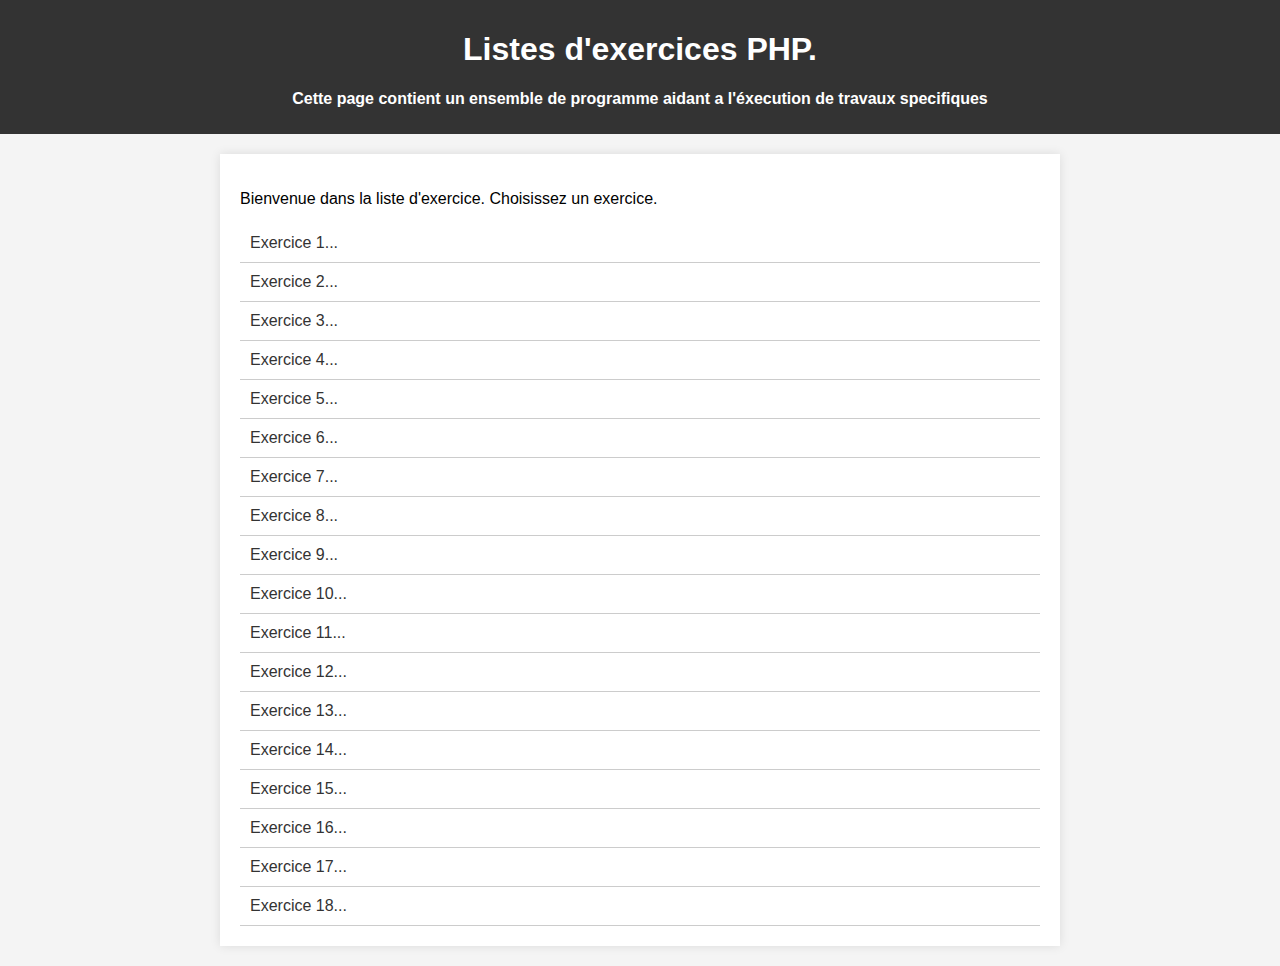
<file: index.html>
<!DOCTYPE html>
<html lang="fr">
<head>
    <meta charset="UTF-8">
    <meta name="viewport" content="width=device-width, initial-scale=1.0">
    <title>Devoir php</title>
    <link rel="stylesheet" href="styles.css">
</head>
<body>
    <header>
            <h1>Listes d'exercices PHP.</h1>
            <p><strong>Cette page contient un ensemble de programme aidant a l'éxecution de travaux specifiques</strong></p>
    </header>
    <section>
        <p>Bienvenue dans la liste d'exercice. Choisissez un exercice.</p>
        <dl>
            <li>
                <a href="exercice1.html">Exercice 1...</a>
                <a href="exercice2.php">Exercice 2...</a>
                <a href="exercice3.php">Exercice 3...</a>
                <a href="exercice4.html">Exercice 4...</a>
                <a href="exercice5.html">Exercice 5...</a>
                <a href="exercice6.html">Exercice 6...</a>
                <a href="exercice7.html">Exercice 7...</a>
                <a href="exercice8.php">Exercice 8...</a>
                <a href="exercice9.php">Exercice 9...</a>
                <a href="exercice10.php">Exercice 10...</a>
                <a href="exercice11.php">Exercice 11...</a>
                <a href="exercice12.html">Exercice 12...</a>
                <a href="exercice13.html">Exercice 13...</a>
                <a href="exercice14/index.html">Exercice 14...</a>
                <a href="exercice15.php">Exercice 15...</a>
                <a href="exercice16.php">Exercice 16...</a>
                <a href="exercice17.php">Exercice 17...</a>
                <a href="exercice18.php">Exercice 18...</a>
            </li>
        </dl>
    </section>

</body>
</html>
</file>
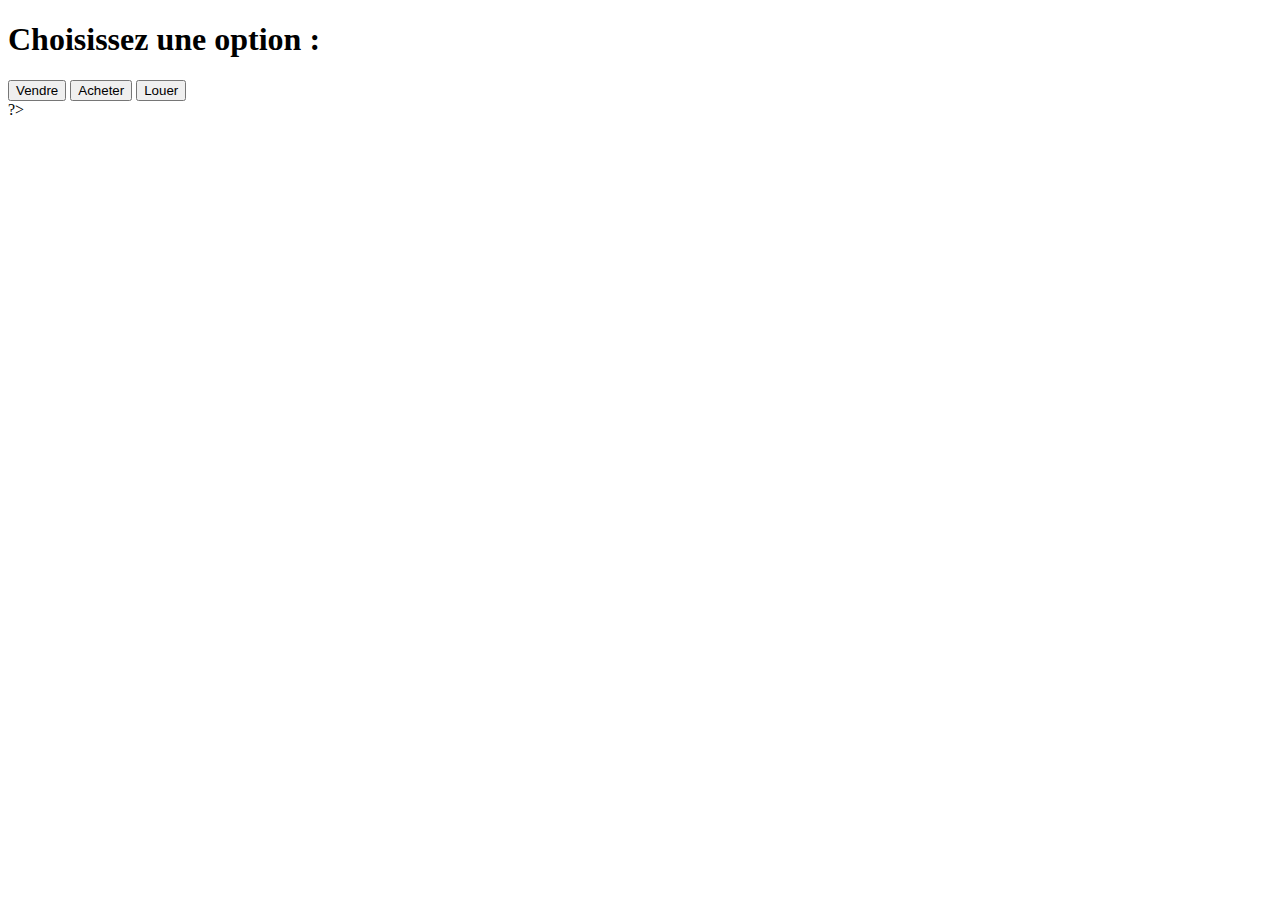
<file: exercice14/index.html>
<!DOCTYPE html>
<html lang="en">
<head>
    <meta charset="UTF-8">
    <meta name="viewport" content="width=device-width, initial-scale=1.0">
    <title>Agence Immobilière</title>
</head>
<body>

    <h1>Choisissez une option :</h1>

    <form action="traitement.php" method="post">
        <input type="submit" name="action" value="Vendre">
        <input type="submit" name="action" value="Acheter">
        <input type="submit" name="action" value="Louer">
    </form>
    
 

?>


</body>
</html>
</file>
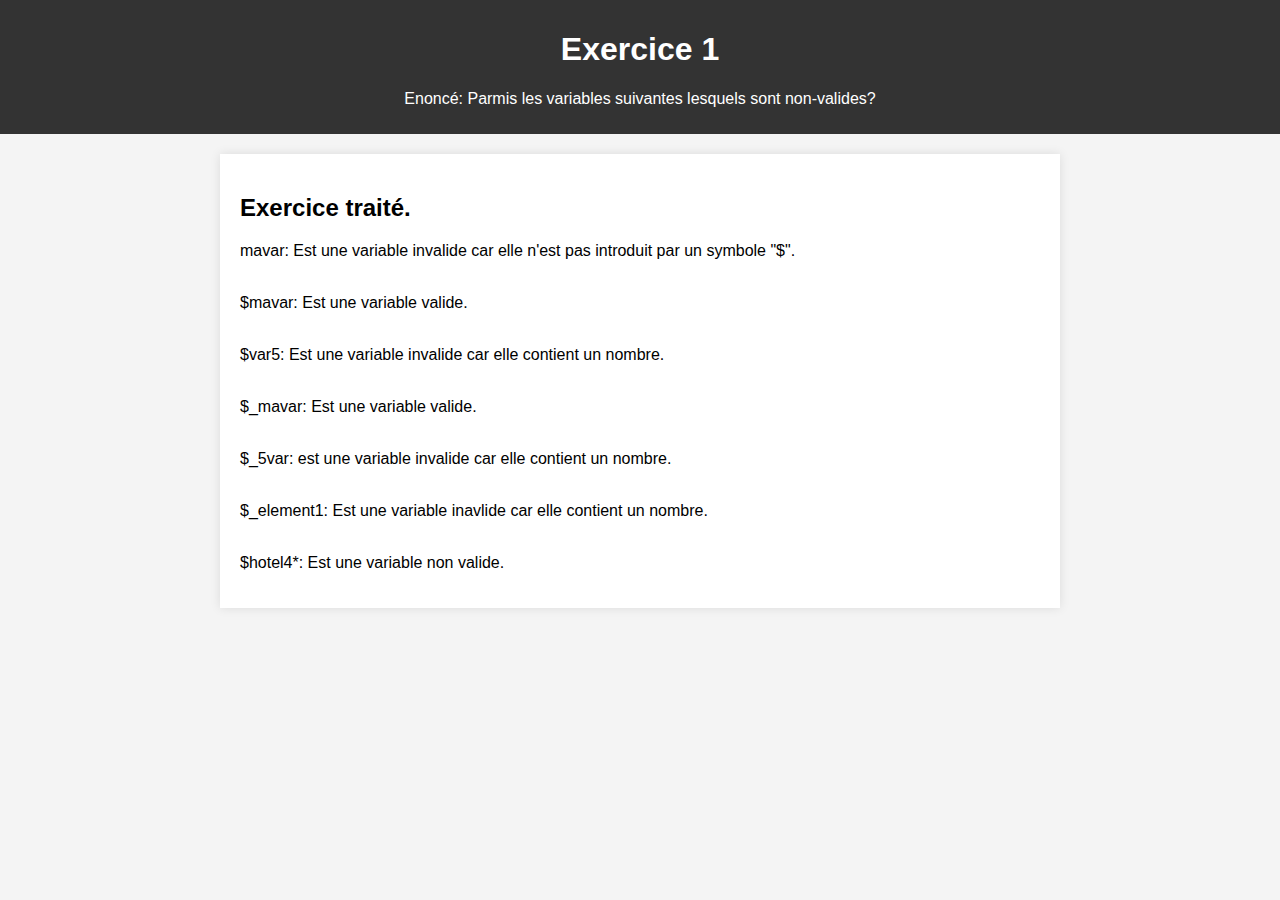
<file: exercice1.html>
<!DOCTYPE html>
<html lang="en">
<head>
    <meta charset="UTF-8">
    <meta name="viewport" content="width=, initial-scale=1.0">
    <title>Exercice 1:</title>
    <link rel="stylesheet" href="styles.css">
</head>
<body>
    <header>
        <H1>Exercice 1</H1>
        <p>Enoncé: Parmis les variables suivantes lesquels sont non-valides?</p>
    </header>
    <section>
        <H2>Exercice traité.</H2>
                <p>mavar: Est une variable invalide car elle n'est pas introduit par un symbole "$".</p>
                <p><br>$mavar: Est une variable valide.</p>
                <p><br>$var5: Est une variable invalide car elle contient un nombre.</p>
                <p><br>$_mavar: Est une variable valide.</p>
                <p><br>$_5var: est une variable invalide car elle contient un nombre.</p>
                <p><br>$_element1: Est une variable inavlide car elle contient un nombre.</p>
                <p><br>$hotel4*: Est une variable non valide.</p>
    </section>
    <footer>

    </footer>
</body>
</html>
</file>
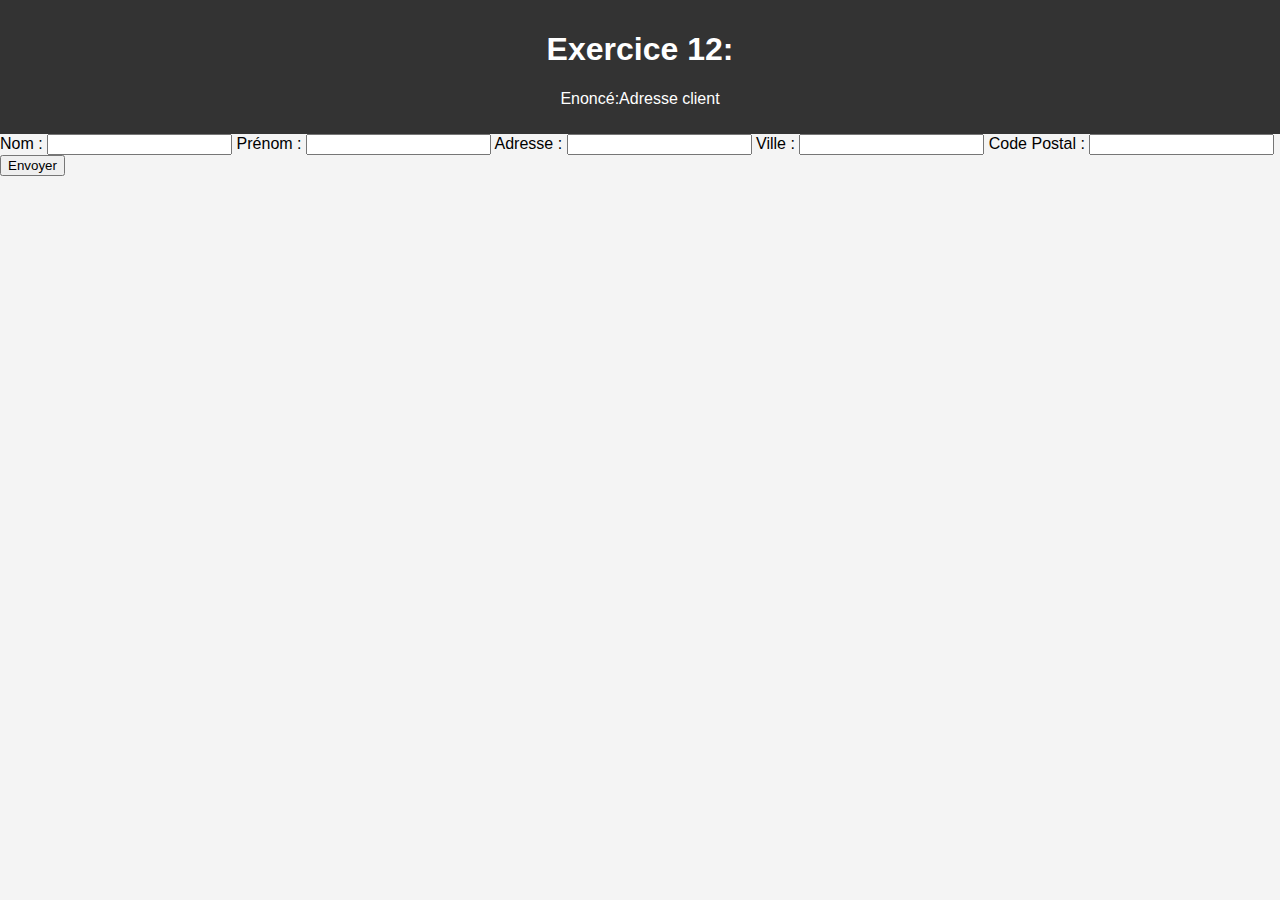
<file: exercice12.html>
<!DOCTYPE html>
<html lang="en">
<head>
    <meta charset="UTF-8">
    <meta name="viewport" content="width=device-width, initial-scale=1.0">
    <title>Formulaire Client</title>
    <link rel="stylesheet" href="styles.css">
</head>
<body>

<header>
    <h1>Exercice 12:</h1>
    <p>Enoncé:Adresse client</p>
</header>

<form action="traitement12.php" method="post">
    <label for="nom">Nom :</label>
    <input type="text" name="nom" id="nom" required>

    <label for="prenom">Prénom :</label>
    <input type="text" name="prenom" id="prenom" required>

    <label for="adresse">Adresse :</label>
    <input type="text" name="adresse" id="adresse" required>

    <label for="ville">Ville :</label>
    <input type="text" name="ville" id="ville" required>

    <label for="code_postal">Code Postal :</label>
    <input type="text" name="code_postal" id="code_postal" required>

    <input type="submit" value="Envoyer">
</form>

</body>
</html>
</file>
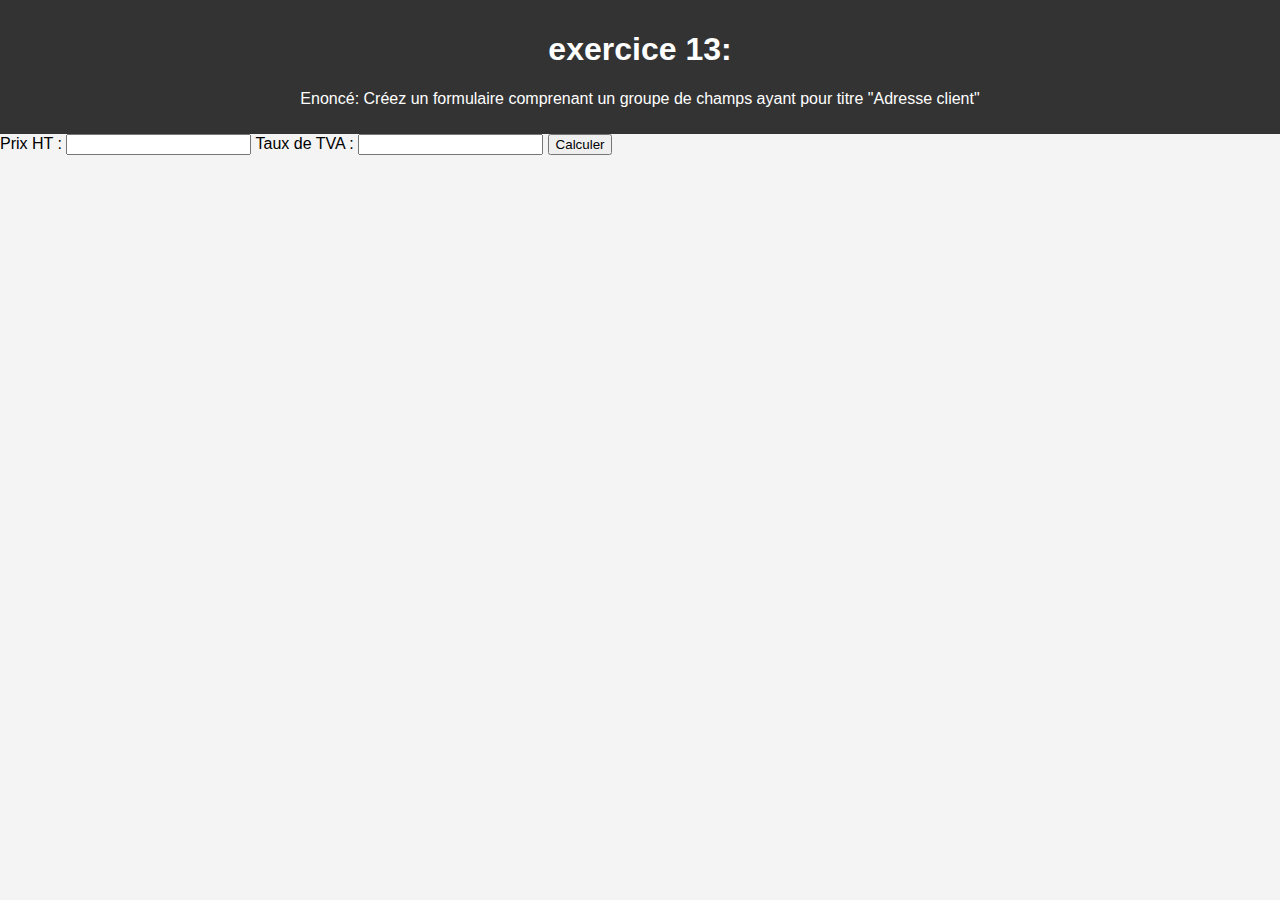
<file: exercice13.html>
<!DOCTYPE html>
<html lang="en">
<head>
    <meta charset="UTF-8">
    <meta name="viewport" content="width=device-width, initial-scale=1.0">
    <title>Calcul TVA</title>
    <link rel="stylesheet" href="styles.css">
</head>
<body>

<header>
    <h1>exercice 13:</h1>
    <p>Enoncé: Créez un formulaire comprenant un groupe de champs ayant pour titre "Adresse 
        client"</p>
</header>

<form action="traitement13.php" method="post">
    <label for="prix_ht">Prix HT :</label>
    <input type="text" name="prix_ht" id="prix_ht" required>

    <label for="taux_tva">Taux de TVA :</label>
    <input type="text" name="taux_tva" id="taux_tva"  required>

    <input type="submit" value="Calculer">
</form>

</body>
</html>
</file>
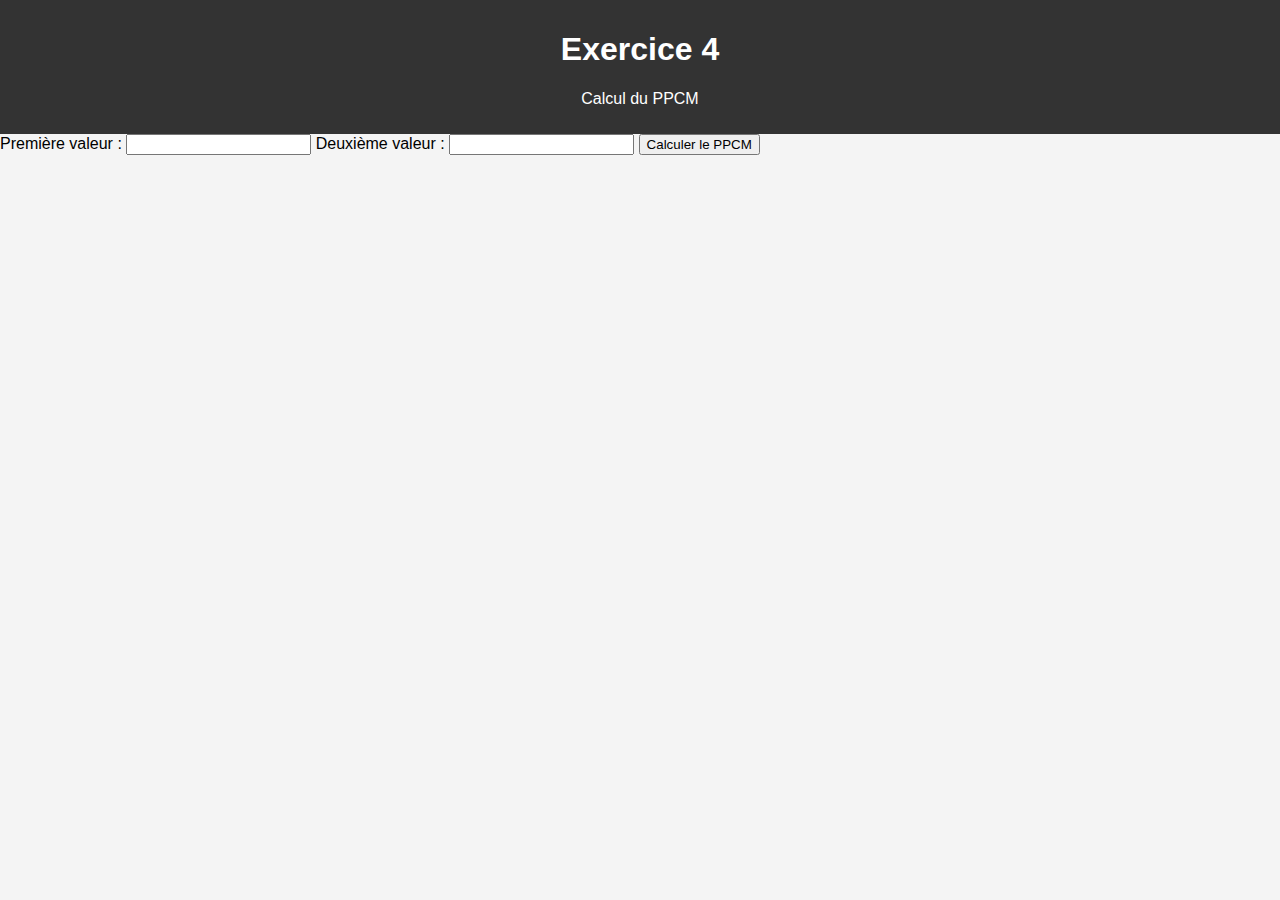
<file: exercice4.html>
<!DOCTYPE html>
<html lang="en">
<head>
    <meta charset="UTF-8">
    <meta name="viewport" content="width=device-width, initial-scale=1.0">
    <title>Calcul du PPCM</title>
    <link rel="stylesheet" href="styles.css">
</head>
<body>
    <header>
        <h1>Exercice 4</h1>
        <p>Calcul du PPCM</p>
    </header>

    <form action="traitement4.php" method="post">
        <label for="valeur1">Première valeur :</label>
        <input type="number" name="valeur1" id="valeur1" required>

        <label for="valeur2">Deuxième valeur :</label>
        <input type="number" name="valeur2" id="valeur2" required>

        <input type="submit" value="Calculer le PPCM">
    </form>
</body>
</html>
</file>
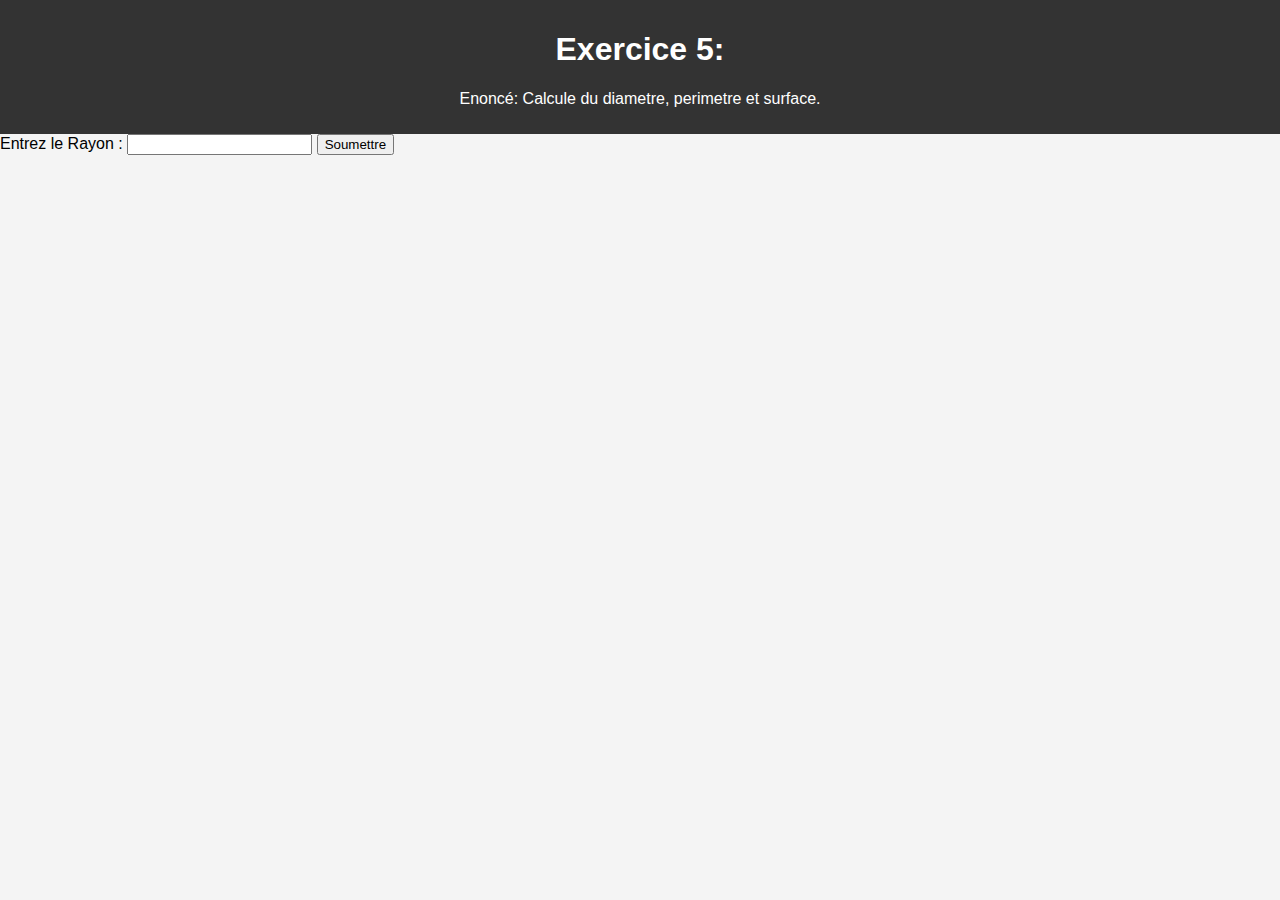
<file: exercice5.html>
<!DOCTYPE html>
<html lang="en">
<head>
    <meta charset="UTF-8">
    <meta name="viewport" content="width=device-width, initial-scale=1.0">
    <title>Document</title>
    <link rel="stylesheet" href="styles.css">
</head>
<body>
    <header>
        <h1>Exercice 5:</h1>
        <p>Enoncé: Calcule du diametre, perimetre et surface.</p>
    </header>
    <div>
        <form action="traitement5.php" method="post">
            <label for="Rayon">Entrez le Rayon :</label>
            <input type="number" name="Rayon" id="rayon" required>
            <input type="submit" value="Soumettre">
        </form>
    </div>
</body>
</html>
</file>
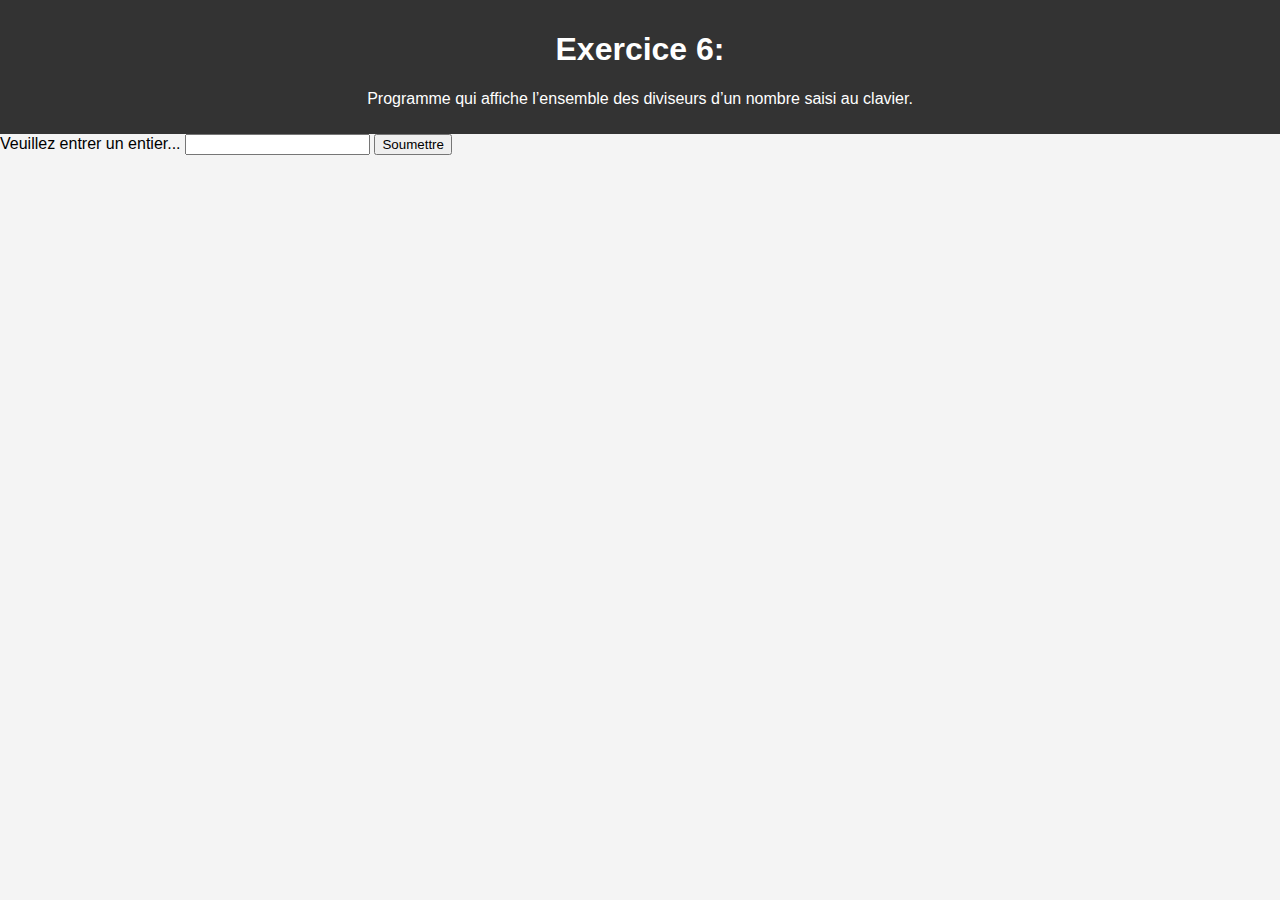
<file: exercice6.html>
<!DOCTYPE html>
<html lang="en">
<head>
    <meta charset="UTF-8">
    <meta name="viewport" content="width=device-width, initial-scale=1.0">
    <title>Document</title>
    <link rel="stylesheet" href="styles.css">
</head>
<body>
    <header>
        <h1>Exercice 6:</h1>
        <p>Programme qui affiche l’ensemble des diviseurs d’un nombre saisi au 
        clavier.</p>
    </header>
    <div>
        <form action="traitement6.php" method="post">
            <label for="entier">Veuillez entrer un entier...</label>
            <input type="number" name="entier" id="entier" required>
            <input type="submit" value="Soumettre">
        </form>
        
    </div>
</body>
</html>
</file>
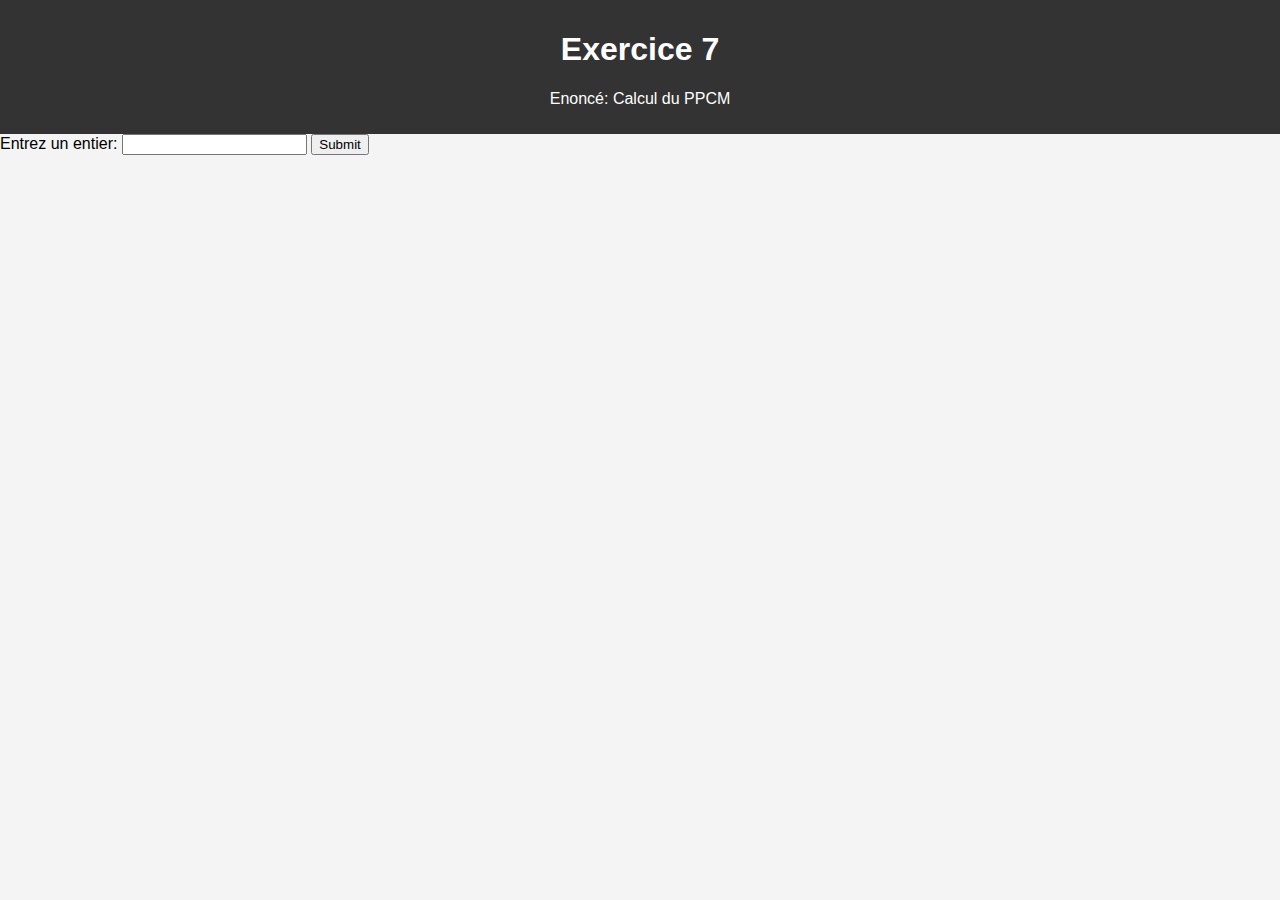
<file: exercice7.html>
<!DOCTYPE html>
<html lang="en">
<head>
    <meta charset="UTF-8">
    <meta name="viewport" content="width=device-width, initial-scale=1.0">
    <title>Document</title>
    <link rel="stylesheet" href="styles.css">
</head>
<body>
    <header>
        <h1>Exercice 7</h1>
        <p>Enoncé: Calcul du PPCM</p>
    </header>
    <form action="traitement7.php" method="post">
        <label for="entier">Entrez un entier:</label>
        <input type="number" name="entier" id="entier" required>
        <input type="submit" name="Soumettre">
    </form>
</body>
</html>
</file>
<file: styles.css>
/* styles.css */

body {
    font-family: Arial, sans-serif;
    background-color: #f4f4f4;
    margin: 0;
    padding: 0;
}

header {
    background-color: #333;
    color: #fff;
    padding: 10px;
    text-align: center;
}

section {
    max-width: 800px;
    margin: 20px auto;
    padding: 20px;
    background-color: #fff;
    box-shadow: 0 0 10px rgba(0, 0, 0, 0.1);
}

dl {
    list-style-type: none;
    margin: 0;
    padding: 0;
}

dl a {
    display: block;
    padding: 10px;
    text-decoration: none;
    color: #333;
    border-bottom: 1px solid #ccc;
    transition: background-color 0.3s;
}

dl a:hover {
    background-color: #f0f0f0;
}
</file>
